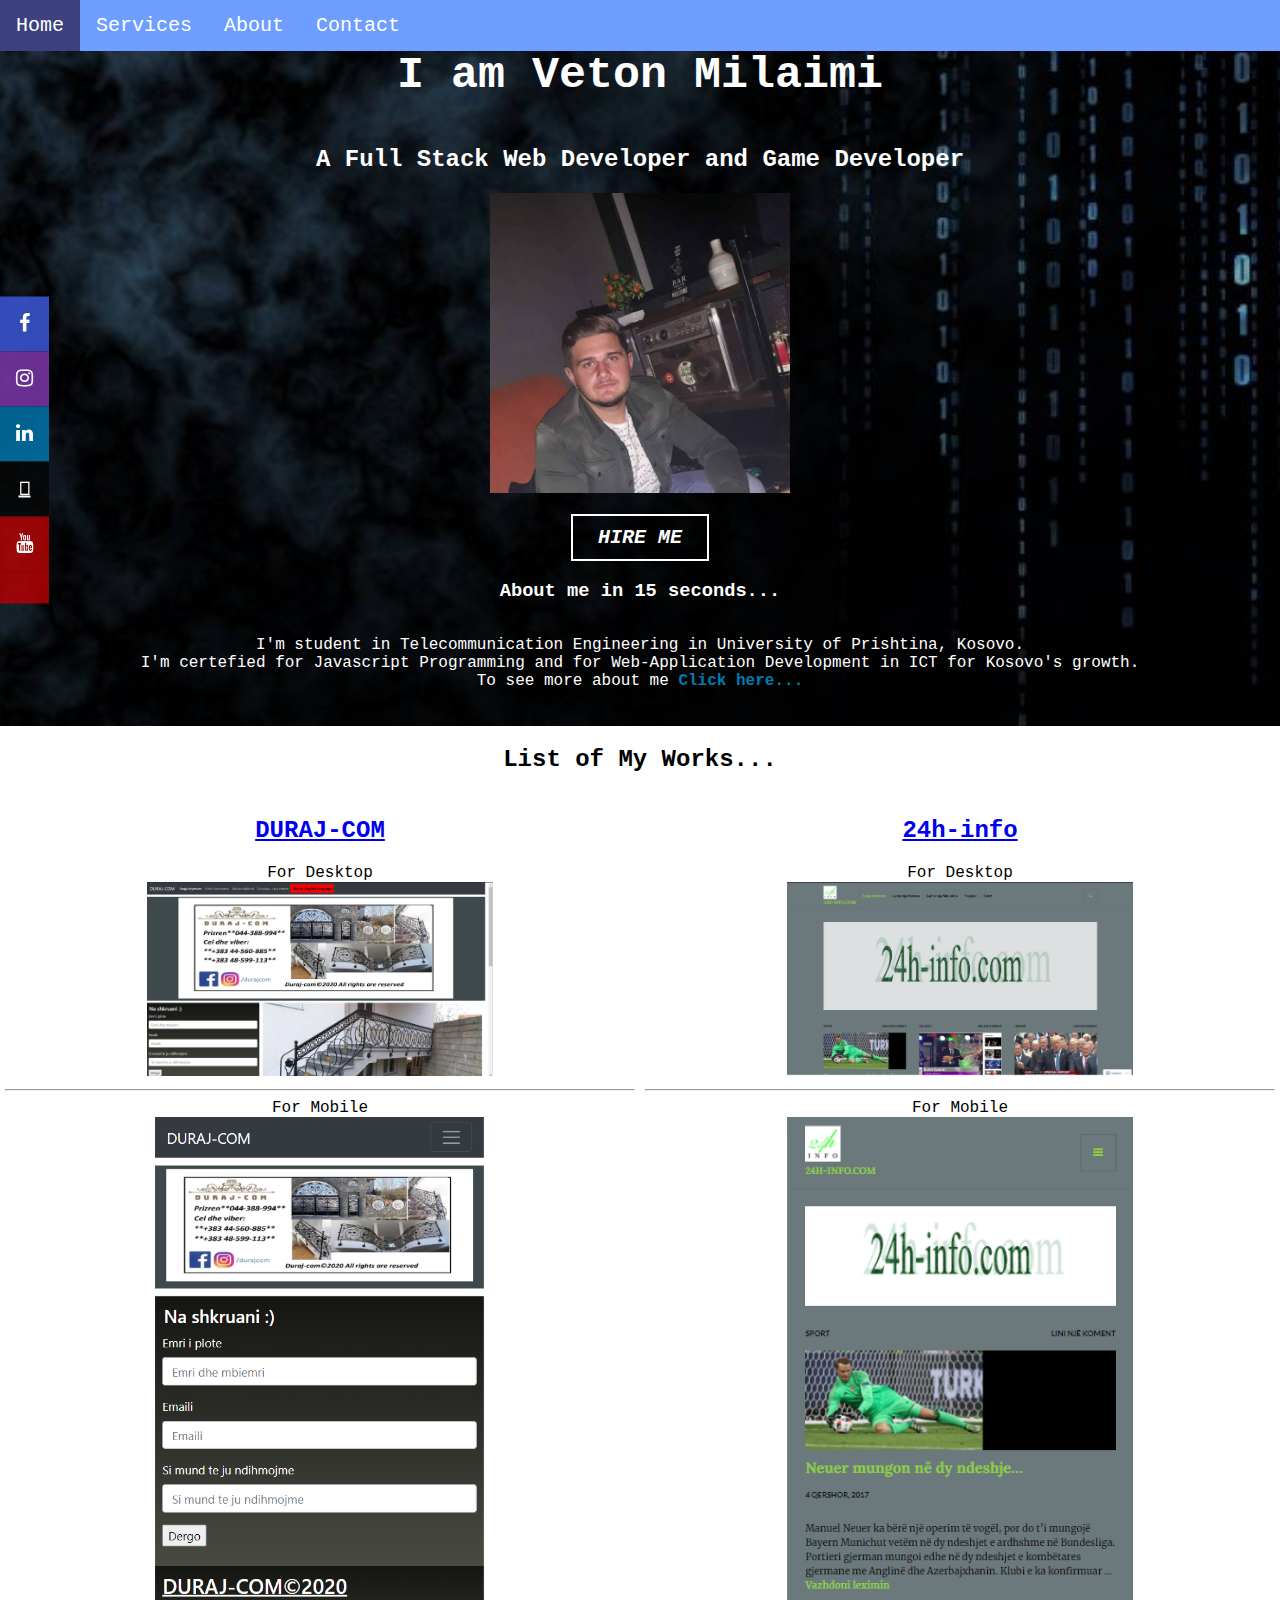
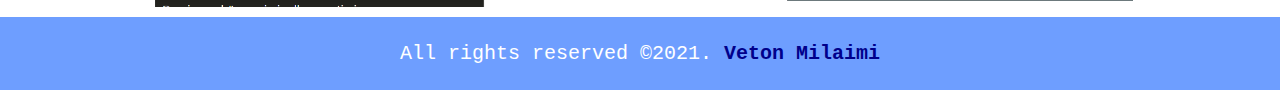
<file: index.html>
<!DOCTYPE html>
<html lang="en">

<head>
    <meta charset="UTF-8">
    <meta name="viewport" content="width=device-width, initial-scale=1.0">
    <meta name="author" content="Veton Milaimi">
    <link rel="shortcut icon" href="../images/veton_logo.png" type="image/x-icon">

    <link rel="stylesheet" href="https://use.fontawesome.com/releases/v5.15.1/css/all.css"
        integrity="sha384-vp86vTRFVJgpjF9jiIGPEEqYqlDwgyBgEF109VFjmqGmIY/Y4HV4d3Gp2irVfcrp" crossorigin="anonymous">
    <link rel="stylesheet" href="https://cdnjs.cloudflare.com/ajax/libs/font-awesome/4.7.0/css/font-awesome.min.css">

    <link rel="stylesheet" href="css/style.css">

    <title>Home - Veton Milaimi</title>
</head>

<body>
    <header>
        <nav>
            <ul class="topnav" id="myTopnav">
                <li>
                    <a href="index.html" class="active">Home</a>
                </li>
                <li>
                    <a href="pages/services.html">Services</a>
                </li>
                <li>
                    <a href="pages/about.html">About</a>
                </li>
                <li>
                    <a href="pages/contact.html">Contact</a>
                </li>
                <li>
                    <a class="icon" onclick="topNav()">
                        <i class="fa fa-bars"></i>
                    </a>
                </li>
            </ul>
        </nav>
    </header>

    <!-- <br> -->

    <div class="icon-bar">
        <a href="https://www.facebook.com/veton.milaimi.587/" class="facebook"><i class="fa fa-facebook"></i></a>
        <a href="https://www.instagram.com/vetonmilaimi/" class="instagram"><i class="fa fa-instagram"></i></a>
        <a href="https://www.linkedin.com/in/veton-milaimi-171a24174/i" class="linkedin"><i class="fa fa-linkedin"></i></a>
        <a href="https://github.com/vetonmilaimi" class="github"><i class="fab fa-github"></i></a>
        <a href="https://www.youtube.com/channel/UCXol91t3TnMIT1Uh-h7Qn7A" class="youtube"><i class="fa fa-youtube"></i></a>
        <a href="mailto:veton.milaimi1@gmail.com" class="youtube"><i class="fas fa-mail-bulk"></i></a>
    </div>

    <button onclick="topFunction()" id="scrollUp" title="Go to top"><i class="fas fa-chevron-circle-up"></i></button>

    <main>
        <section class="first-section">

            <h1>I am Veton Milaimi</h1>
            <h2>A Full Stack Web Developer and Game Developer</h2>
            <figure class="profile-veton">
                <img src="images/profile_veton.jpg" alt="Profile Veton">
            </figure>
            <article>
                <form>
                    <button class="hire-button" formaction="mailto:veton.milaimi1@gmail.com"><b><i>HIRE ME</i></b></button>
                </form>
                <h3>About me in 15 seconds...</h3>
                <p style="padding: 15px">
                    I'm student in Telecommunication Engineering in University of Prishtina, Kosovo. <br>
                    I'm certefied for Javascript Programming and for Web-Application Development in ICT for
                    Kosovo's growth. <br>
                    To see more about me <a href="pages/about.html" style="color: #007bb5; text-decoration: none"><b>Click here...</b></a>
                </p>
            </article>
        </section>
        <section>
            <article>
                <h2>List of My Works...</h2>
                <div class="row">
                    <div class="coloumn">
                        <h2><a href="https://duraj-com.netlify.app" target="_blank">DURAJ-COM</a></h2>
                        <figcaption>For Desktop</figcaption>
                        <img src="images/dc-1-desktop.png" width="55%">
                        <hr>
                        <figcaption>For Mobile</figcaption>
                        <img src="images/dc-1-mobile.png" width="55%">
                    </div>
                    <div class="coloumn">
                        <h2><a href="https://sharriweb.wordpress.com" target="_blank">24h-info</a></h2>
                        <figcaption>For Desktop</figcaption>
                        <img src="images/24h-desktop.png" width="55%">
                        <hr>
                        <figcaption>For Mobile</figcaption>
                        <img src="images/24h-mobile.png" width="55%">
                    </div>
                </div>
            </article>
        </section>
    </main>

    <footer>
        <p class="footer-paragraph">All rights reserved &copy;2021. <a
                href="http://facebook.com/veton.milaimi.587" target="_blank">Veton Milaimi</a></p>
    </footer>

    <script src="js/script.js"></script>
</body>

</html>
</file>
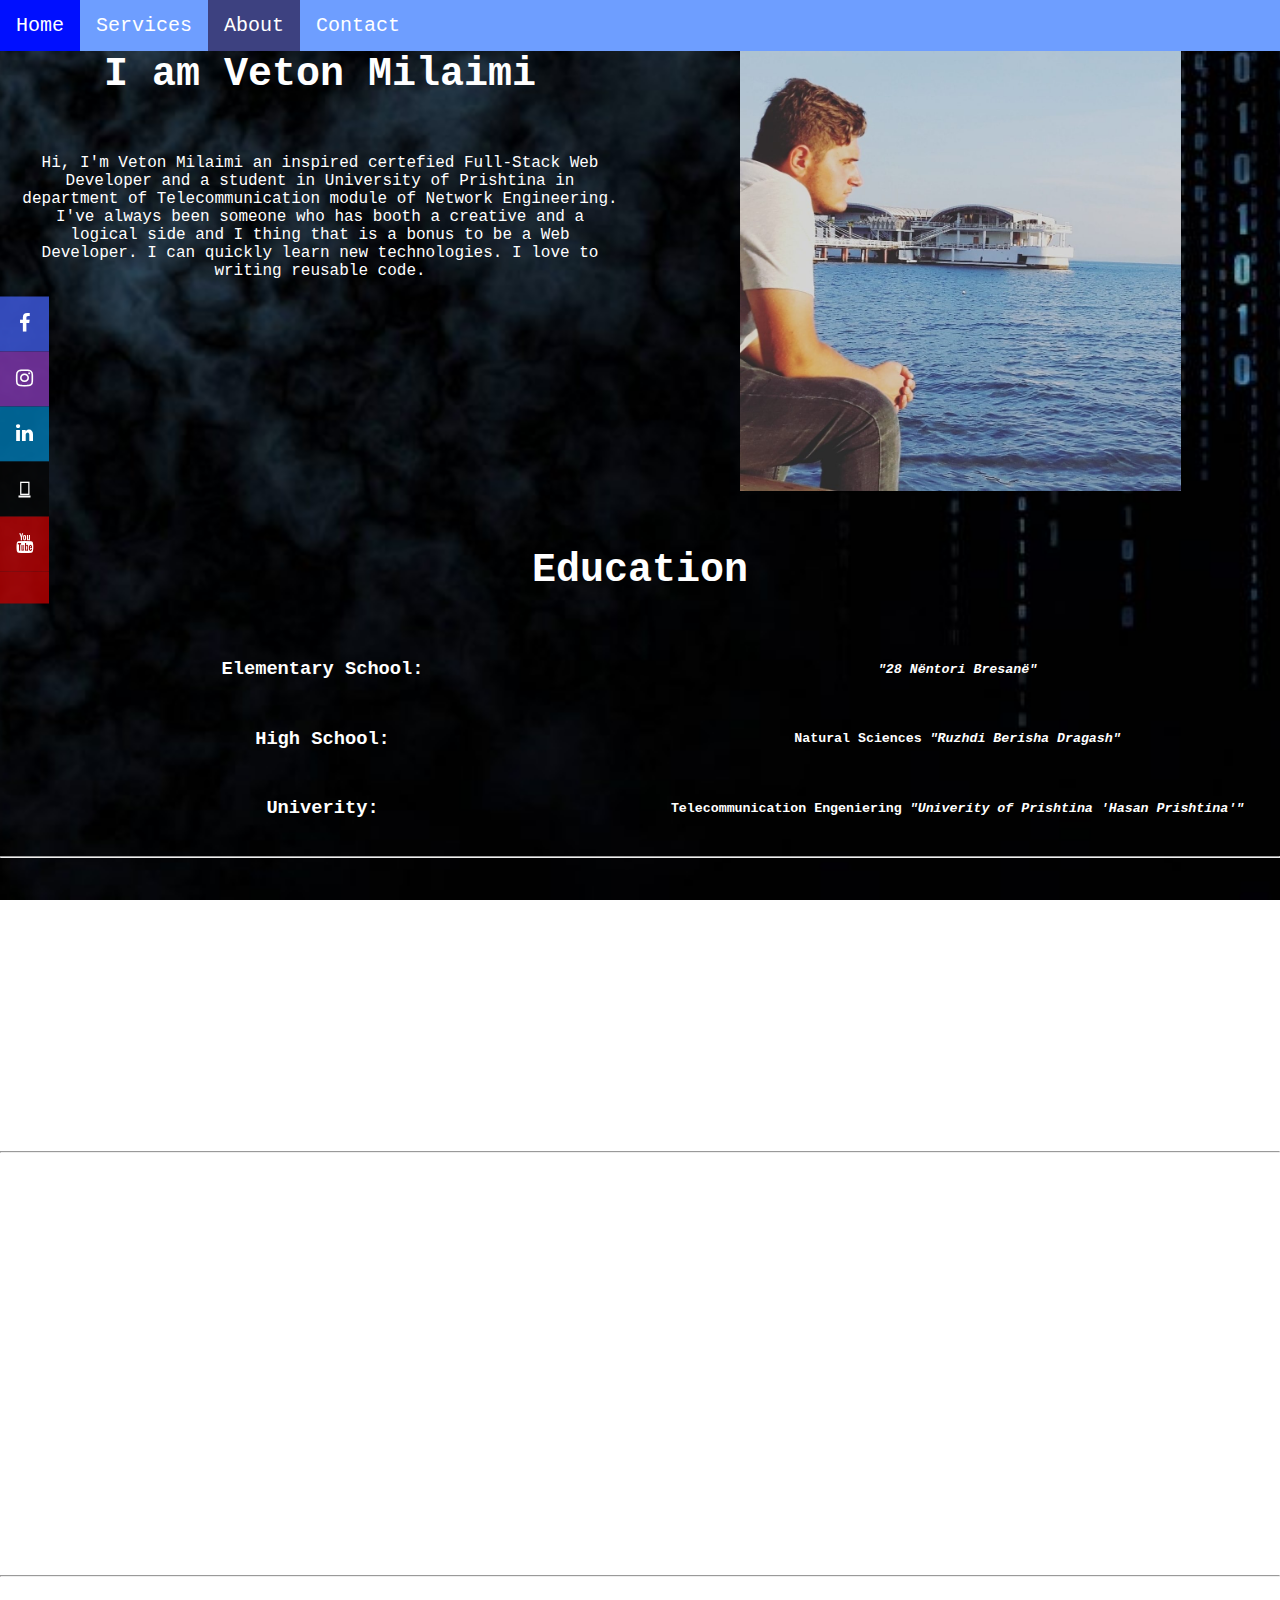
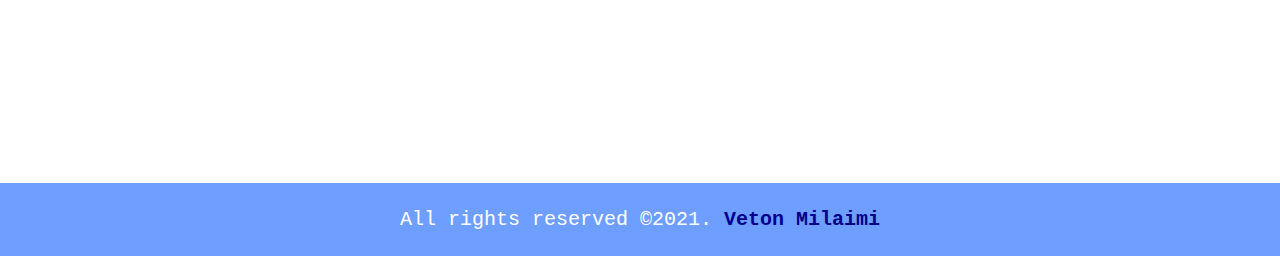
<file: pages/about.html>
<!DOCTYPE html>
<html lang="en">

<head>
    <meta charset="UTF-8">
    <meta name="viewport" content="width=device-width, initial-scale=1.0">
    <meta name="author" content="Veton Milaimi">
    <link rel="shortcut icon" href="../images/veton_logo.png" type="image/x-icon">

    <link rel="stylesheet" href="https://use.fontawesome.com/releases/v5.15.1/css/all.css"
        integrity="sha384-vp86vTRFVJgpjF9jiIGPEEqYqlDwgyBgEF109VFjmqGmIY/Y4HV4d3Gp2irVfcrp" crossorigin="anonymous">
    <link rel="stylesheet" href="https://cdnjs.cloudflare.com/ajax/libs/font-awesome/4.7.0/css/font-awesome.min.css">

    <link rel="stylesheet" href="../css/style.css">
    <link rel="stylesheet" href="../css/about.css">

    <title>About Veton Milaimi</title>
</head>

<body>
    <header>
        <nav>
            <ul class="topnav" id="myTopnav">
                <li>
                    <a href="../index.html">Home</a>
                </li>
                <li>
                    <a href="services.html">Services</a>
                </li>
                <li>
                    <a href="#" class="active">About</a>
                </li>
                <li>
                    <a href="contact.html">Contact</a>
                </li>
                <li>
                    <a class="icon" onclick="topNav()">
                        <i class="fa fa-bars"></i>
                    </a>
                </li>
            </ul>
        </nav>
    </header>

    <div class="icon-bar">
        <a href="https://www.facebook.com/veton.milaimi.587/" class="facebook"><i class="fa fa-facebook"></i></a>
        <a href="https://www.instagram.com/vetonmilaimi/" class="instagram"><i class="fa fa-instagram"></i></a>
        <a href="https://www.linkedin.com/in/veton-milaimi-171a24174/i" class="linkedin"><i
                class="fa fa-linkedin"></i></a>
        <a href="https://github.com/vetonmilaimi" class="github"><i class="fab fa-github"></i></a>
        <a href="https://www.youtube.com/channel/UCXol91t3TnMIT1Uh-h7Qn7A" class="youtube"><i
                class="fa fa-youtube"></i></a>
        <a href="mailto:veton.milaimi1@gmail.com" class="youtube"><i class="fas fa-mail-bulk"></i></a>
    </div>

    <button onclick="topFunction()" id="scrollUp" title="Go to top"><i class="fas fa-chevron-circle-up"></i></button>

    <main>
        <section class="first-section-about">
            <div class="row">
                <div class="coloumn">
                    <h1>I am Veton Milaimi</h1>
                    <p style="padding: 15px">
                        Hi, I'm Veton Milaimi an inspired certefied Full-Stack Web Developer and a student in University
                        of Prishtina in department of Telecommunication module of Network Engineering. I've always been
                        someone who has booth a creative and a logical side and I thing that is a bonus to be a Web
                        Developer. I can quickly learn new technologies. I love to writing reusable code.
                    </p>
                </div>
                <div class="coloumn">
                    <img src="../images/veton2.jpg" alt="" width="70%" height="auto" style="margin-top: 40px;">
                </div>
            </div>
            <div class="row">
                <div class="coloumn">
                    <h1>Education</h1>
                    <div class="row">
                        <div class="coloumn">
                            <h3>Elementary School:</h3>
                        </div>
                        <div class="coloumn">
                            <h5><i>"28 Nëntori Bresanë"</i></h5>
                        </div>
                    </div>

                    <div class="row">
                        <div class="coloumn">
                            <h3>High School:</h3>
                        </div>
                        <div class="coloumn">
                            <h5>Natural Sciences <i>"Ruzhdi Berisha Dragash"</i></h5>
                        </div>
                    </div>

                    <div class="row">
                        <div class="coloumn">
                            <h3>Univerity:</h3>
                        </div>
                        <div class="coloumn">
                            <h5>Telecommunication Engeniering <i>"Univerity of Prishtina 'Hasan Prishtina'"</i></h5>
                        </div>
                    </div>

                </div>
            </div>

            <hr>

            <div class="row">
                <div class="coloumn">
                    <h1>Certefied</h1>
                    <div class="row">
                        <div class="coloumn">
                            <h3>JavaScript Programming:</h3>
                        </div>
                        <div class="coloumn">
                            <h5><i>"Innovation Center Kosovo"</i></h5>
                        </div>
                    </div>

                    <div class="row">
                        <div class="coloumn">
                            <h3>Web Application Development:</h3>
                        </div>
                        <div class="coloumn">
                            <h5><i>"ICT for Kosovo's Growth"</i></h5>
                        </div>
                    </div>
                </div>
            </div>

            <hr>

            <div class="row">
                <div class="coloumn">
                    <h1>Skills:</h1>
                    <div class="row">
                        <div class="coloumn">
                            <h4>DOM manipulation</h4>
                            <h4>Using best practices for programming</h4>
                            <h4>Version control with GIT</h4>
                            <h4>Using NPM for managing packages</h4>
                            <h4>Work with REST APIs</h4>
                            <h4>Use Command Line Tools usually Unix systems</h4>
                        </div>
                    </div>
                </div>
            </div>

            <hr>

            <div class="row">
                <div class="coloumn">
                    <h1>Programming Language:</h1>
                    <div class="row">
                        <div class="coloumn">
                            <h4>C++</h4>
                            <h4>C#</h4>
                            <h4>JavaScript</h4>
                            <h4>PHP</h4>
                            <h4>TypeScript</h4>
                            <h4>Python</h4>
                        </div>
                    </div>
                </div>
            </div>

            <hr>

            <div class="row">
                <div class="coloumn">
                    <h1>Databases</h1>
                    <div class="row">
                        <div class="coloumn">
                            <h4>MySql</h4>
                            <h4>ProgreSQL</h4>
                            <h4>MongoDB</h4>
                            <h4>SQLite</h4>
                        </div>
                    </div>
                </div>
            </div>

            <hr>

            <div class="row">
                <div class="coloumn">
                    <h1>Frameworks:</h1>
                    <div class="row">
                        <div class="coloumn">
                            <h4>ReactJs</h4>
                            <h4>Bootstrap</h4>
                            <h4>NodeJS</h4>
                            <h4>SFML - C++</h4>
                            <h4>Django</h4>
                        </div>
                    </div>
                </div>
            </div>

            <hr>

            <div class="row">
                <div class="coloumn">
                    <h1>Tools and Editors:</h1>
                    <div class="row">
                        <div class="coloumn">
                            <h4>VIM</h4>
                            <h4>Visual Studio</h4>
                            <h4>Visual Studio Code</h4>
                            <h4>Web Storm</h4>
                            <h4>Eclipse</h4>
                            <h4>Android Studio</h4>
                            <h4>Wamp Server</h4>
                            <h4>XAMPP server</h4>
                            <h4>TabNine</h4>
                            <h4>GIT bash</h4>
                            <h4>Unix Terminal</h4>
                            <h4>Command Prompt - Windows</h4>
                        </div>
                    </div>
                </div>
            </div>
        </section>
    </main>

    <footer>
        <p class="footer-paragraph">All rights reserved &copy;2021. <a href="http://facebook.com/veton.milaimi.587"
                target="_blank">Veton Milaimi</a></p>
    </footer>

    <script src="../js/script.js"></script>
</body>

</html>
</file>
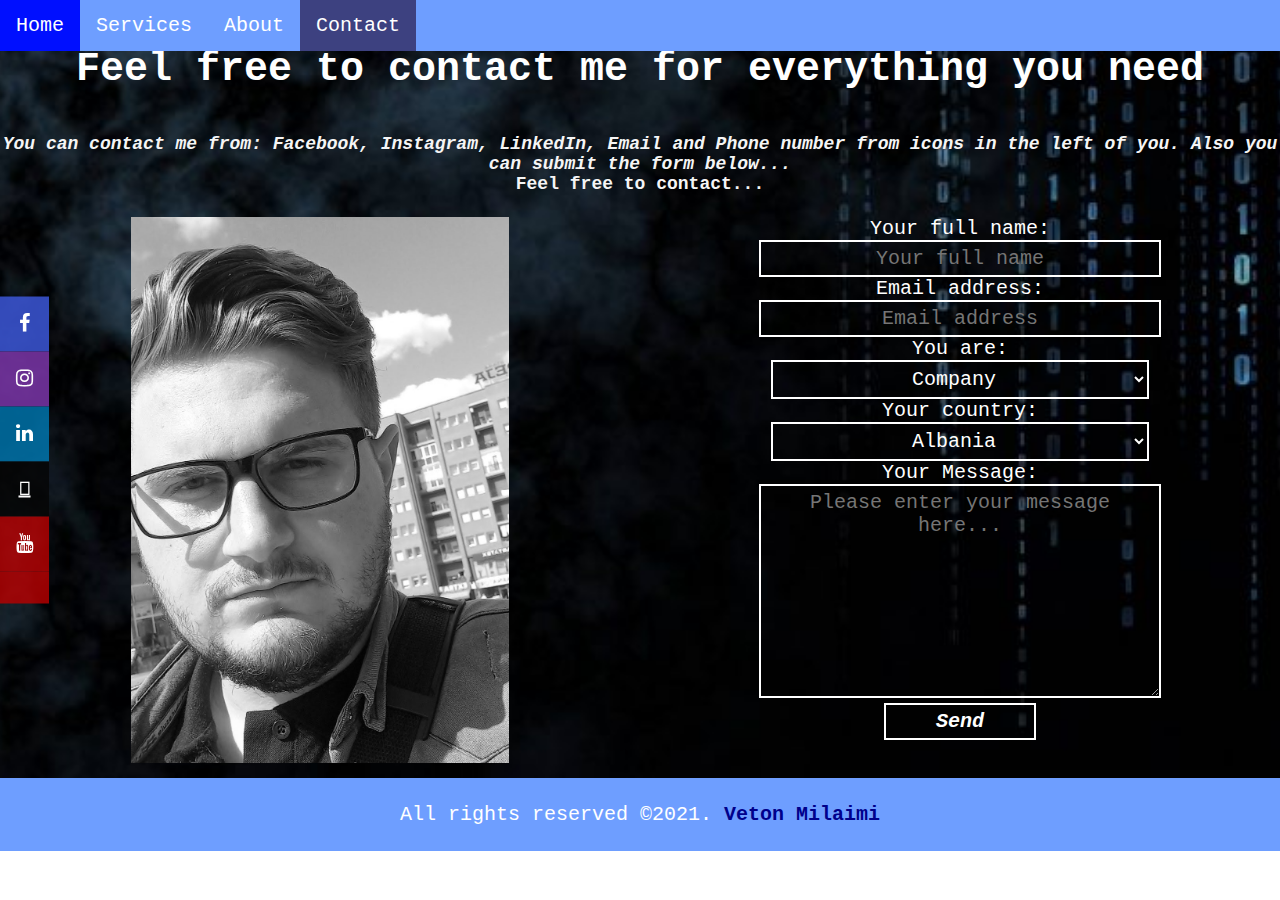
<file: pages/contact.html>
<!DOCTYPE html>
<html lang="en">

<head>
    <meta charset="UTF-8">
    <meta name="viewport" content="width=device-width, initial-scale=1.0">
    <meta name="author" content="Veton Milaimi">
    <link rel="shortcut icon" href="../images/veton_logo.png" type="image/x-icon">

    <link rel="stylesheet" href="https://use.fontawesome.com/releases/v5.15.1/css/all.css"
        integrity="sha384-vp86vTRFVJgpjF9jiIGPEEqYqlDwgyBgEF109VFjmqGmIY/Y4HV4d3Gp2irVfcrp" crossorigin="anonymous">
    <link rel="stylesheet" href="https://cdnjs.cloudflare.com/ajax/libs/font-awesome/4.7.0/css/font-awesome.min.css">

    <link rel="stylesheet" href="../css/style.css">
    <link rel="stylesheet" href="../css/contact.css">

    <title>Contact with Veton Milaimi</title>
</head>

<body>
    <header>
        <nav>
            <ul class="topnav" id="myTopnav">
                <li>
                    <a href="../index.html">Home</a>
                </li>
                <li>
                    <a href="services.html">Services</a>
                </li>
                <li>
                    <a href="about.html">About</a>
                </li>
                <li>
                    <a href="#" class="active">Contact</a>
                </li>
                <li>
                    <a class="icon" onclick="topNav()">
                        <i class="fa fa-bars"></i>
                    </a>
                </li>
            </ul>
        </nav>
    </header>

    <div class="icon-bar">
        <a href="https://www.facebook.com/veton.milaimi.587/" class="facebook"><i class="fa fa-facebook"></i></a>
        <a href="https://www.instagram.com/vetonmilaimi/" class="instagram"><i class="fa fa-instagram"></i></a>
        <a href="https://www.linkedin.com/in/veton-milaimi-171a24174/i" class="linkedin"><i class="fa fa-linkedin"></i></a>
        <a href="https://github.com/vetonmilaimi" class="github"><i class="fab fa-github"></i></a>
        <a href="https://www.youtube.com/channel/UCXol91t3TnMIT1Uh-h7Qn7A" class="youtube"><i class="fa fa-youtube"></i></a>
        <a href="mailto:veton.milaimi1@gmail.com" class="youtube"><i class="fas fa-mail-bulk"></i></a>
    </div>

    <button onclick="topFunction()" id="scrollUp" title="Go to top"><i class="fas fa-chevron-circle-up"></i></button>

    <main>
        <article>
            <section class="first-section-contact">
                <h1>Feel free to contact me for everything you need</h1>
                <p>
                    <b> <i>You can contact me from: Facebook, Instagram, LinkedIn, Email and Phone number from icons in
                            the left of you. Also you can submit the form below... </i> </b>
                    <br>
                    <b> Feel free to contact... </b>
                </p>
                <div class="row">
                    <div class="coloumn">
                        <img src="../images/veton3.jpg" alt="Veton Image" width="60%" height="auto" />
                    </div>

                    <div class="coloumn">
                        <form action="mailto:veton.milaimi1@gmail.com" method="post" enctype="text/plain"
                            autocomplete="off">
                            <div>
                                <label for="name">Your full name:</label> <br>
                                <input type="text" id="name" name="name" placeholder="Your full name" required> <br>
                            </div>
                            <div>
                                <label for="email">Email address:</label> <br>
                                <input type="email" id="email" name="email" placeholder="Email address" required> <br>
                            </div>
                            <div>
                                <label for="whatAreYou">You are:</label> <br>
                                <select name="whatAreYou" id="whatAreYou">
                                    <option value="company">Company</option>
                                    <option value="person">Person</option>
                                </select>
                            </div>
                            <div>
                                <label for="country">Your country:</label> <br>
                                <select name="country" id="country">
                                    <option value="albania">Albania</option>
                                    <option value="kosovo">Kosovo</option>
                                    <option value="macedonia">Macedonia</option>
                                    <option value="montenegro">Montenegro</option>
                                    <option value="germany">Germany</option>
                                    <option value="usa">United States of America</option>
                                </select>
                            </div>
                            <div>
                                <label for="message">Your Message:</label> <br>
                                <textarea id="message" name="message" placeholder="Please enter your message here..."
                                    required></textarea>
                            </div>


                            <button type="submit"><b><i>Send</i></b></button>
                        </form>
                    </div>
                </div>
            </section>
        </article>
    </main>

    <footer>
        <p class="footer-paragraph">All rights reserved &copy;2021. <a href="http://facebook.com/veton.milaimi.587"
                target="_blank">Veton Milaimi</a></p>
    </footer>

    <script src="../js/script.js"></script>
</body>

</html>
</file>
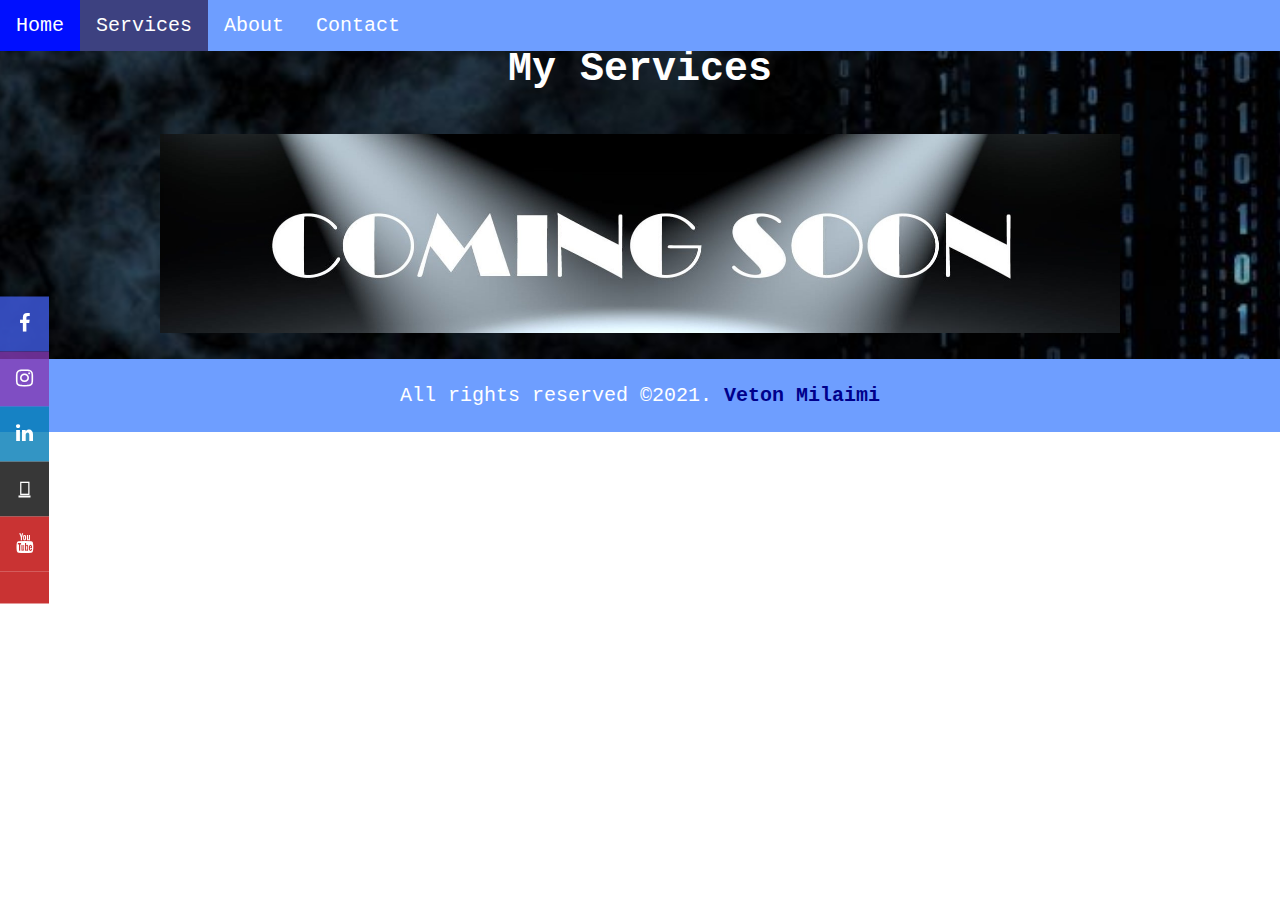
<file: pages/services.html>
<!DOCTYPE html>
<html lang="en">

<head>
    <meta charset="UTF-8">
    <meta name="viewport" content="width=device-width, initial-scale=1.0">
    <meta name="author" content="Veton Milaimi">
    <link rel="shortcut icon" href="../images/veton_logo.png" type="image/x-icon">

    <link rel="stylesheet" href="https://use.fontawesome.com/releases/v5.15.1/css/all.css"
        integrity="sha384-vp86vTRFVJgpjF9jiIGPEEqYqlDwgyBgEF109VFjmqGmIY/Y4HV4d3Gp2irVfcrp" crossorigin="anonymous">
    <link rel="stylesheet" href="https://cdnjs.cloudflare.com/ajax/libs/font-awesome/4.7.0/css/font-awesome.min.css">

    <link rel="stylesheet" href="../css/style.css">
    <link rel="stylesheet" href="../css/services.css">

    <title>Services of Veton Milaimi</title>
</head>

<body>
    <header>
        <nav>
            <ul class="topnav" id="myTopnav">
                <li>
                    <a href="../index.html">Home</a>
                </li>
                <li>
                    <a href="#" class="active">Services</a>
                </li>
                <li>
                    <a href="about.html">About</a>
                </li>
                <li>
                    <a href="contact.html">Contact</a>
                </li>
                <li>
                    <a class="icon" onclick="topNav()">
                        <i class="fa fa-bars"></i>
                    </a>
                </li>
            </ul>
        </nav>
    </header>

    <div class="icon-bar">
        <a href="https://www.facebook.com/veton.milaimi.587/" class="facebook"><i class="fa fa-facebook"></i></a>
        <a href="https://www.instagram.com/vetonmilaimi/" class="instagram"><i class="fa fa-instagram"></i></a>
        <a href="https://www.linkedin.com/in/veton-milaimi-171a24174/i" class="linkedin"><i class="fa fa-linkedin"></i></a>
        <a href="https://github.com/vetonmilaimi" class="github"><i class="fab fa-github"></i></a>
        <a href="https://www.youtube.com/channel/UCXol91t3TnMIT1Uh-h7Qn7A" class="youtube"><i class="fa fa-youtube"></i></a>
        <a href="mailto:veton.milaimi1@gmail.com" class="youtube"><i class="fas fa-mail-bulk"></i></a>
    </div>

    <button onclick="topFunction()" id="scrollUp" title="Go to top"><i class="fas fa-chevron-circle-up"></i></button>

    <main class="parallax">
        <section class="first-section-services">
            <article>
                <h1>My Services</h1>
                <figure>
                    <img src="../images/ComingSoon.jpg" alt="Coming Soon" width="80%">
                </figure>
                <!-- <div class="row">
                    <div class="coloumn card">
                        <h2>Create WebSite with best technology</h2>
                        <figure>
                            <img src="../images/veton_logo.png" alt="service 1" width="40%">
                            <h3>This service is for creating website with my preferences technology</h3>
                            <figcaption>I will se for your ideas and after that I will create your website with the best technology for your ideas..</figcaption> 
                        </figure>
                    </div>
                    <div class="coloumn card">
                        <h2>Create WebSite with React JS</h2>
                        <figure>
                            <img src="../images/veton_logo.png" alt="service 1" width="40%">
                            <h3>If you choose this service I will create just with React JS</h3>
                            <figcaption>The React JS is the best framework for it job. I create your web site with React JS just Front-End</figcaption> 
                        </figure>
                    </div>
                </div>

                <div class="row">
                    <div class="coloumn card">
                        <h2>Create WebSite just with HTML CSS and JavaScript</h2> 
                        <figure>
                            <img src="../images/veton_logo.png" alt="service 1" width="40%">
                            <h3>This service is for creating website with basics technology</h3>
                            <figcaption>This is not preferred but it's your decision...</figcaption>
                        </figure>
                    </div>
                    <div class="coloumn card">
                        <h2>Create WebSite with AngularJS</h2>
                        <figure>
                            <img src="../images/veton_logo.png" alt="service 1" width="40%">
                            <h3>If you choose this service I will create just with AngularJS</h3>
                            <figcaption>Lorem ipsum dolor sit, amet consectetur adipisicing elit. Corrupti pariatur iure tempore cupiditate odit repellendus sint, ab fugit repudiandae incidunt eveniet accusamus qui architecto voluptates porro eum enim quo molestias!</figcaption>
                        </figure>
                    </div>
                </div>

                <div class="row">
                    <div class="coloumn card">
                        <h2>Create WebSite just with HTML CSS and JavaScript</h2> 
                        <figure>
                            <img src="../images/service-1.jpg" alt="service 1" width="40%">
                            <h3>This service is for creating website with basics technology</h3>
                            <figcaption>This is not preferred but it's your decision...</figcaption>
                        </figure>
                    </div>
                    <div class="coloumn card">
                        <h2>Create WebSite with AngularJS</h2>
                        <figure>
                            <img src="../images/service-1.jpg" alt="service 1" width="40%">
                            <h3>If you choose this service I will create just with AngularJS</h3>
                            <figcaption>Lorem ipsum dolor sit, amet consectetur adipisicing elit. Corrupti pariatur iure tempore cupiditate odit repellendus sint, ab fugit repudiandae incidunt eveniet accusamus qui architecto voluptates porro eum enim quo molestias!</figcaption>
                        </figure>
                    </div>
                </div> -->
            </article>
        </section>
    </main>

    <footer>
        <p class="footer-paragraph">All rights reserved &copy;2021. <a href="http://facebook.com/veton.milaimi.587"
                target="_blank">Veton Milaimi</a></p>
    </footer>

    <script src="../js/script.js"></script>
</body>

</html>
</file>
<file: css/style.css>
* {
    text-align: center;
    font-family: 'Courier New', Courier, monospace;
}

body {
    margin: 0;
    background-color: #fff;
    float: center;
}

.profile-veton img{
    width: 25%;
    height: auto;
}

@media only screen and (max-width: 687px) {
    .profile-veton img {
        width: 50%;
    }
}

/* ########## TOP NAVIGATION ########### */

.topnav {
    list-style-type: none;
    overflow: hidden;
    background-color: rgba(110, 158, 255, 0.8);
    margin: 0;
    top: 0;
    width: 100%;
    position: fixed;
    padding: 0;
}

.topnav:hover {
    background-color: rgba(110, 158, 255, 1);
}

.topnav .nav_logo {
    width: 50px;
    height: auto;
}

.topnav li a {
    float: left;
    display: block;
    color: #fff;
    text-align: center;
    padding: 14px 16px;
    text-decoration: none;
    font-size: 20px;
}

.topnav li a:hover {
    background-color: #000fff;
}

.topnav li a.active {
    background-color: #3d4180;
}

.topnav .icon {
    display: none;
}

@media only screen and (max-width: 687px) {
    .topnav li a {
        display: none;
    }
    .topnav .icon {
        float: left;
        display: block;
    }
}

@media only screen and (max-width: 687px) {
    .topnav {
        position: inherit;
        margin: 0;
    }
    .topnav.responsive {
        position: relative;
    }
    .topnav.responsive a.icon {
        position: absolute;
        right: 0;
        top: 0;
    }
    .topnav.responsive a {
        float: none;
        display: block;
        text-align: left;
    }
}

/* ########## END TOPNAVIGATION ######### */

/* ########## SOCIAL MEDIA ICONS ######### */

.icon-bar {
    position: fixed;
    top: 50%;
    -webkit-transform: translateY(-50%);
    -ms-transform: translateY(-50%);
    transform: translateY(-50%);
}

.icon-bar a {
    display: block;
    text-align: center;
    padding: 16px;
    transition: all 0.3s ease;
    color: white;
    font-size: 20px;
    transition: all 0.3s ease;
}

.icon-bar a:hover {
    background-color: #000;
}

.facebook {
    background: rgba(64, 93, 230, 0.8);
    color: white;
}

.instagram {
    background: rgba(131, 58, 180, 0.8);
    color: white;
}

.linkedin {
    background: rgba(0, 123, 181, 0.8);
    color: white;
}

.youtube {
    background: rgba(187, 0, 0, 0.8);
    color: white;
}

.github {
    background-color: rgba(5, 5, 5, 0.8);
    color: white;
}

/* ########## END SOCIAL MEDIA ICONS #########*/

/* ########### BODY ############ */

main .first-section {
    background-image: url("../images/coding_background.jpg");
    width: 100%;
    height: 100%;
    color: #fff;
    padding: 5px 0;
    background-attachment: fixed;
    background-position: center;
    background-repeat: no-repeat;
    background-size: cover;
}

main .first-section h1 {
    font-size: 45px;
    padding: 15px 0;
}

@media only screen and (max-width: 800px) {
    .first-section h1 {
        font-size: 35px;
    }
}

@media only screen and (max-width: 560px) {
    .first-section h1 {
        font-size: 25px;
    }
}

/* ########### END BODY ######### */

/* ########## FOOTER ######### */

footer {
    background-color: rgb(110, 158, 255);
    padding: 5px 0;
}

footer .footer-paragraph {
    font-size: 20px;
    color: #fff;
}

footer .footer-paragraph a {
    text-decoration: none;
    color: darkblue;
    font-weight: bold;
}

footer .footer-paragraph a:hover {
    color: #fff;
}

/* ######## END FOOTER ######### */

/* ########### GRID SYSTEM ######### */

.row {
    display: flex;
}

.coloumn {
    flex: 50%;
    margin: 5px;
}

@media only screen and (max-width: 760px) {
    .row {
        display: block;
    }
}

/* ########### END GRID SYSTEM ######### */

/* ######### HIRE BUTTON ######### */

.hire-button {
    font-family: 'Courier New', Courier, monospace;
    background-color: transparent;
    color: #fff;
    font-size: 20px;
    padding: 10px 25px;
    border: 2px solid #fff;
}

.hire-button:hover {
    background-color: #fff;
    color: #000000;
    padding: 12px 28px;
}

/* ######### END HIRE BUTTON ########### */

/* ########## SCROLL UP BUTTON ########## */

#scrollUp {
    display: none;
    position: fixed;
    bottom: 20px;
    right: 30px;
    z-index: 99;
    font-size: 25px;
    border: none;
    outline: none;
    background-color: rgba(255, 0, 0, 0.8);
    color: rgb(250, 217, 217);
    cursor: pointer;
    padding: 10px 10px;
    border-radius: 4px;
}

#scrollUp:hover {
    background-color: #555;
}

/* ########## SCROLL UP BUTTON ########## */
</file>
<file: css/about.css>
main .first-section-about {
    color: #fff;
    background-image: url("../images/coding_background.jpg");
    padding: 5px 0;
    width: 100%;
    height: 100%;
    background-attachment: fixed;
    background-position: center;
    background-repeat: no-repeat;
    background-size: cover;
}
main .first-section-about h1 {
    font-size: 40px;
    padding: 15px 0;
}

@media only screen and (max-width: 800px) {
    main .first-section-about h1 {
        font-size: 30px;
    }
}

@media only screen and (max-width: 650px) {
    main .first-section-about h1 {
        font-size: 25px;
    }
}
</file>
<file: css/contact.css>
main .first-section-contact {
    color: #fff;
    background-image: url("../images/coding_background.jpg");
    padding: 5px 0;
    width: 100%;
    height: 100%;
    background-attachment: fixed;
    background-position: center;
    background-repeat: no-repeat;
    background-size: cover;
}

main .first-section-contact h1 {
    padding: 15px 0;
    font-size: 40px;
}

main .first-section-contact p {
    font-size: 18px;
    color: whitesmoke;
}

form label, input, select, textarea {
    font-size: 20px;
    padding: 5px 10px;
    background-color: transparent;
}

form input, select, textarea {
    width: 60%;
    border: 2px solid #fff;
    color: #fff;
}

form option {
    color: #000;
}

form textarea {
    height: 200px;
}

form button[type="submit"] {
    padding: 5px 50px;
    font-size: 20px;
    background-color: transparent;
    color: #fff;
    border: 2px solid #fff;
}

form button[type="submit"]:hover {
    background-color: #fff;
    color: #000;
}
</file>
<file: css/services.css>
main .first-section-services {
    color: #fff;
    background-image: url("../images/coding_background.jpg");
    padding: 5px 0;
    width: 100%;
    height: 100%;
    background-attachment: fixed;
    background-position: center;
    background-repeat: no-repeat;
    background-size: cover;
}

main .first-section-services h1 {
    padding: 15px 0;
    font-size: 40px;
}

@media only screen and (max-width: 800px) {
    main .first-section-services h1 {
        font-size: 30px;
    }
}

@media only screen and (max-width: 650px) {
    main .first-section-services h1 {
        font-size: 25px;
    }
}

main .first-section-services .row .card {
    background-color:  rgba(214, 224, 243, 0.8);
    border: 1px solid red;
}

main .first-section-services .row .card:hover {
    background-color: rgba(214, 224, 243, 0.5);
    padding: 20px;
}

main .first-section-services .row {
    display: flex;
}

main .first-section-services .coloumn {
    flex: 50%;
    margin: 15px; 
}

@media only screen and (max-width: 760px) {
    main .first-section-services .row {
        display: block;
    }
    main .first-section-services .coloumn {
        flex: 100%;
    }
    main .first-section-services .row .card:hover {
        background-color: rgba(214, 224, 243, 0.5);
        padding: 0;
    }
}
</file>
